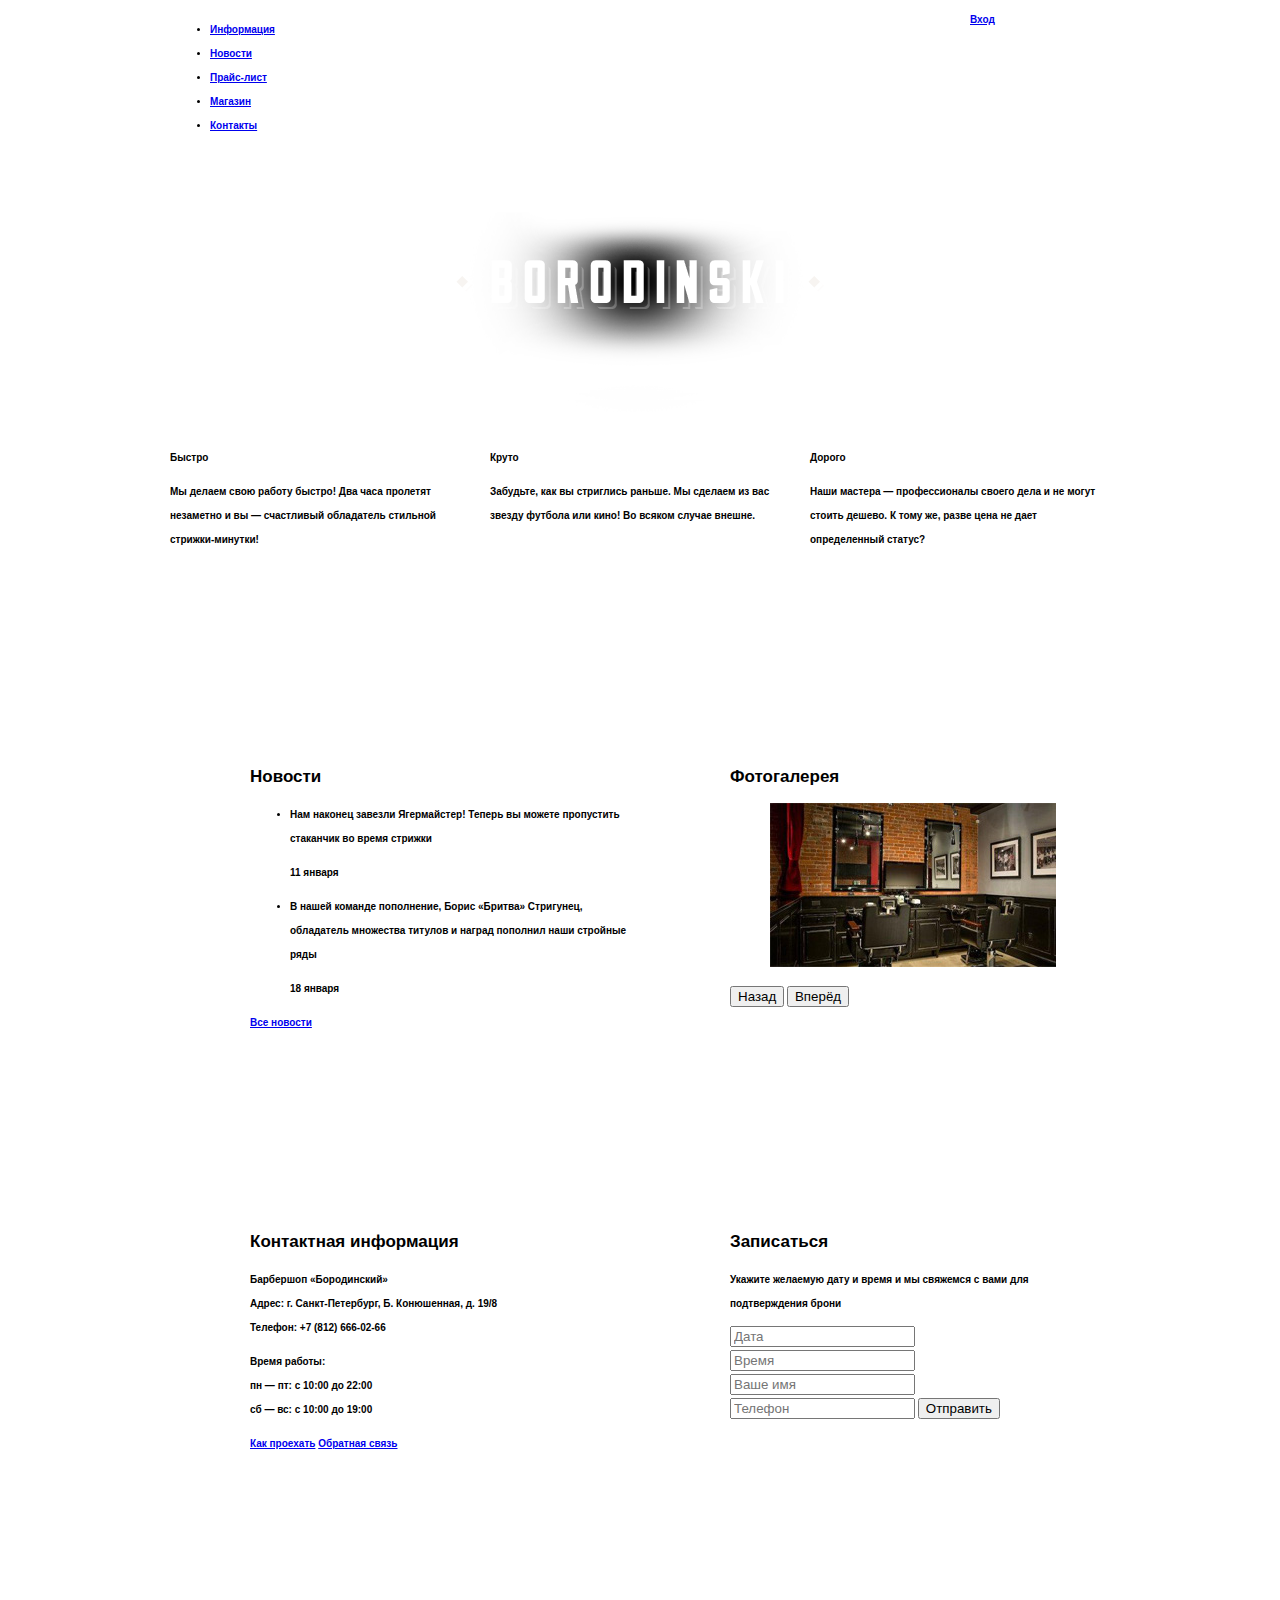
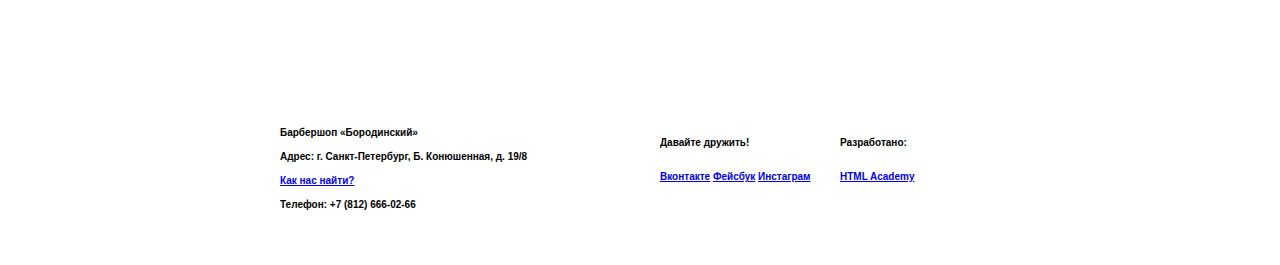
<file: index.html>
<!DOCTYPE html>
<html lang="ru">
  <head>
    <meta charset="utf-8">
    <title>Барбершоп "Бородинский"</title>
    <link href="css/style.css" rel="stylesheet">
  </head>
  <body>
    <header class="main-header">
        <nav class="main-navigation">
          <ul>
            <li>
              <a href="#">Информация</a>
            </li>
            <li>
              <a href="#">Новости</a>
            </li>
            <li>
              <a href="#">Прайс-лист</a>
            </li>
            <li>
              <a href="#">Магазин</a>
            </li>
            <li>
              <a href="#">Контакты</a>
            </li>
          </ul>
        </nav>
        <div class="user-block">
          <a class="login" href="#">Вход</a>
        </div>
    </header>
    <main>
      <div class="index-logo">
        <img src="img/BORODINSKI-Logo.png" width="368" height="204" alt="Барбершоп «Бородинский»">
      </div>
      <section class="features">
        <div class="features-item">
          <b class="features-name">Быстро</b>
          <p>Мы делаем свою работу быстро! Два часа пролетят незаметно и вы — счастливый обладатель стильной стрижки-минутки!</p>
        </div>
        <div class="features-item">
          <b class="features-name">Круто</b>
          <p>Забудьте, как вы стриглись раньше. Мы сделаем из вас звезду футбола или кино! Во всяком случае внешне.</p>
        </div>
        <div class="features-item">
          <b class="features-name">Дорого</b>
          <p>Наши мастера — профессионалы своего дела и не могут стоить дешево. К тому же, разве цена не дает определенный статус?</p>
        </div>
      </section>
      <div class="index-content">
        <div class="index-content-left">
          <h2 class="index-content-title">Новости</h2>
          <ul class="news-preview">
            <li>
              <p>Нам наконец завезли Ягермайстер! Теперь вы можете пропустить стаканчик во время стрижки</p>
              <time datetime="2016-01-11">11 января</time>
            </li>
            <li>
              <p>В нашей команде пополнение, Борис «Бритва» Стригунец, обладатель множества титулов и наград пополнил наши стройные ряды</p>
              <time datetime="2016-01-18">18 января</time>
            </li>
          </ul>
          <a class="btn" href="#">Все новости</a>
        </div>
        <div class="index-content-right">
          <h2 class="index-content-title">Фотогалерея</h2>
          <div class="gallery">
            <figure class="gallery-content">
              <img src="img/barbershop-photo.jpg" width="286" height="164" alt="Фото нашего барбершопа">
            </figure>
            <button class="btn gallery-prev" type="button">Назад</button>
            <button class="btn gallery-next" type="button">Вперёд</button>
          </div>
        </div>
      </div>
      <div class="index-content">
        <div class="index-content-left">
          <h2 class="index-content-title">Контактная информация</h2>
          <p>
            Барбершоп «Бородинский»<br>
            Адрес: г. Санкт-Петербург, Б. Конюшенная, д. 19/8<br>
            Телефон: +7 (812) 666-02-66
          </p>
          <p>
            Время работы:<br>
            пн — пт: с 10:00 до 22:00<br>
            сб — вс: с 10:00 до 19:00
          </p>
          <a class="btn" href="#">Как проехать</a>
          <a class="btn" href="#">Обратная связь</a>
        </div>
        <div class="index-content-right">
          <h2 class="index-content-title">Записаться</h2>
          <p>Укажите желаемую дату и время и мы свяжемся с вами для подтверждения брони</p>
          <form class="appointment-form" action="https://echo.htmlacademy.ru" method="post">
            <input type="text" name="date" value="" placeholder="Дата">
            <input type="text" name="time" value="" placeholder="Время">
            <input type="text" name="name" value="" placeholder="Ваше имя">
            <input type="tel" name="phone" value="" placeholder="Телефон">
            <button class="btn" type="submit">Отправить</button>
          </form>
        </div>
      </div>
    </main>
    <footer class="main-footer">
        <section class="footer-contacts">
          Барбершоп «Бородинский»<br>
          Адрес: г. Санкт-Петербург, Б. Конюшенная, д. 19/8<br>
          <a href="#">Как нас найти?</a><br>
          Телефон: +7 (812) 666-02-66
        </section>
        <section class="footer-social">
          <p>Давайте дружить!</p>
          <a class="social-btn social-btn-vk" href="#">Вконтакте</a>
          <a class="social-btn social-btn-fb" href="#">Фейсбук</a>
          <a class="social-btn social-btn-inst" href="#">Инстаграм</a>
        </section>
        <section class="footer-copyright">
          <p>Разработано:</p>
          <a class="btn" href="https://htmlacademy.ru">HTML Academy</a>
        </section>
    </footer>
  </body>
</html>
</file>
<file: css/style.css>
body {
    font-size: 10px;
    line-height: 2.4em;
    color: black;
    font-weight: bold;
    font-family: "PT Sans Narrow", "Arial", sans-serif ;
}

h1 {
   font-size: 21px;
   line-height: 2.4em;
   color: black;
   font-weight: bold;
   font-family: "PT Sans Narrow", "Arial", sans-serif ;
}

h2 {
   font-size: 17px;
   line-height: 2,4em;
   color: black;
   font-weight: bold;
   font-family: "PT Sans Narrow", "Arial", sans-serif ;
}


.main-header {
  display: flex;
  padding: 0 10px;
  margin-bottom: 60px;
}

.header-logo {
  width: 140px;
  margin-left: auto;
  margin-right: 20px;
}

.main-navigation {
  width: 780px;
  margin-left: auto;
  margin-right: 20px;
}

.main-navigation-inner {
  width: 620px;
  margin-right: 20px;
}

.user-block {
  width: 140px;
  margin-right: auto;
}

main {
  width: 940px;
  margin: 0 auto;
  padding: 0 10px;
}

.index-logo {
  width: 368px;
  min-height: 204px;
  margin-right: auto;
  margin-left: auto;
  margin-bottom: 25px;
}

.features {
  display: flex;
  justify-content: space-between;

  margin-bottom: 80px;
}


.features-item {
  width: 300px;

  /* Только для оформления сетки */
  min-height: 175px;
}

.index-content {
  display: flex;
  justify-content: space-between;

  margin-bottom: 35px;
  padding: 50px 80px;
}

.index-content::before {
  display: none;
}

.index-content-left {
  width: 380px;

  /* Только для оформления сетки */
  min-height: 330px;
}

.index-content-right {
  width: 300px;

  /* Только для оформления сетки */
  min-height: 330px;
}

.main-footer {
  display: flex;
  margin-top: 65px;
  padding-top: 60px;
  padding-bottom: 40px;
  padding-left: 10px;
  padding-right: 10px;
}

.footer-contacts {
  width: 320px;
  margin-left: auto;
  margin-right: 60px;
}

.footer-social {
  width: 180px;
}

.footer-copyright {
  width: 160px;
  margin-right: auto;
}

.breadcrumbs-layout {
  min-height: 65px;
  margin-right: auto;
  margin-bottom: 60px;
}

.shop-itself {
  display: flex;
  justify-content: space-between;
  margin-top: 60px;
  margin-bottom: 50px;
}

.shop-left-column {
  width: 180px;
}

.producers {
  margin-bottom: 60px;
}

.shop-right-column {
  display: flex;
  flex-wrap: wrap;
  justify-content: space-between;
  width: 700px;
}

.item {
  width: 220px;
  min-height: 290px;
}

.page-number {
  margin-left: 240px;
}

.item-itself {
  display: flex;
  justify-content: space-between;
  margin-top: 60px;
  margin-bottom: 50px;
}

.item-photos {
  display: flex;
  justify-content: space-between;
  flex-wrap: wrap;
  width: 460px;
}

.item-photos img {
  width: 140px;
}

.item-photos img:first-child {
  width: 460px;
}

.item-description {
  width: 390px;
}
</file>
